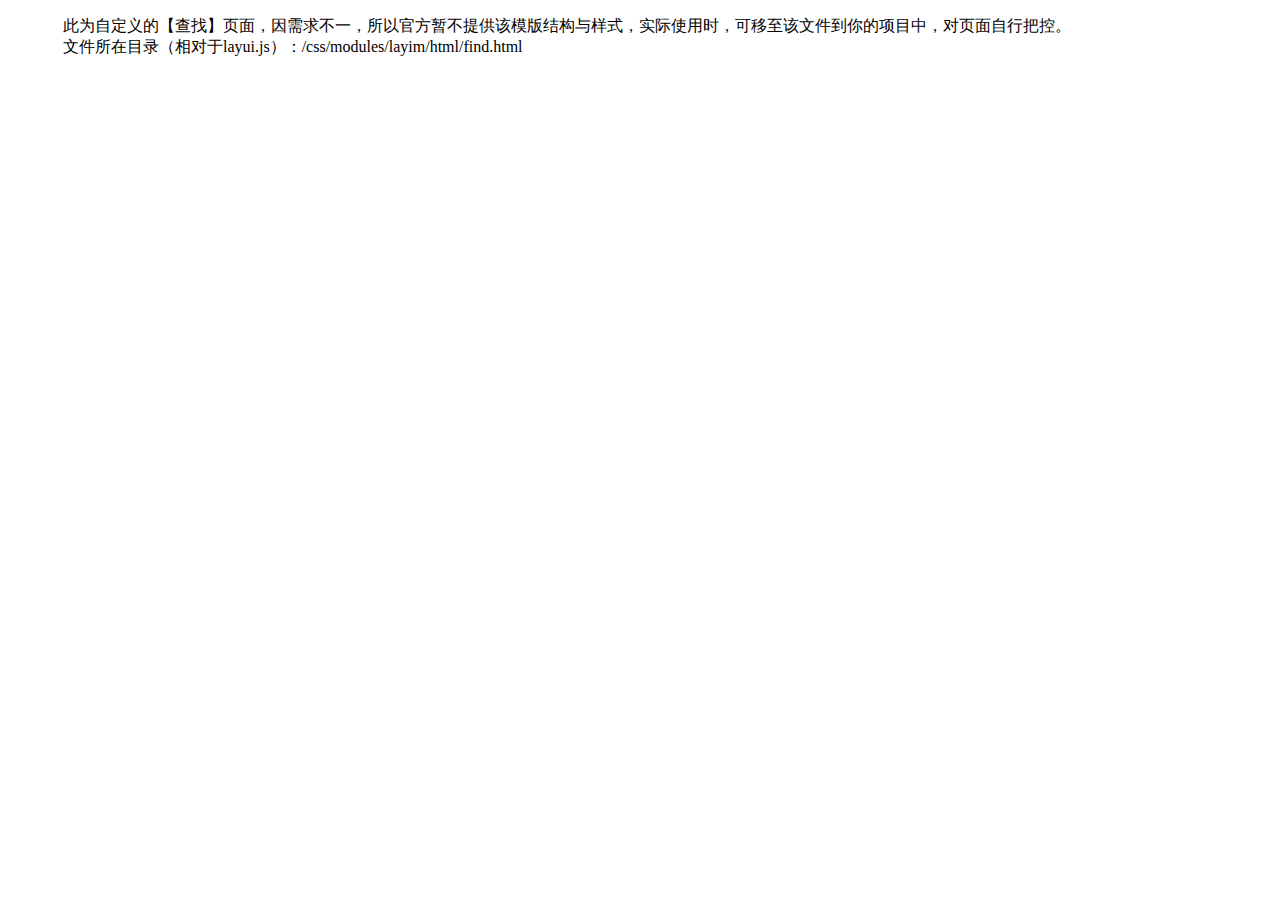
<file: static/cms/common/layui/css/modules/layim/html/find.html>
<!DOCTYPE html>
<html>
<head>
<meta charset="utf-8">
<meta name="viewport" content="width=device-width, initial-scale=1, maximum-scale=1">
<title>发现</title>

<link rel="stylesheet" href="http://local.res.layui.com/layui/src/css/layui.css">
<style>

</style>
</head>
<body>

<div style="margin: 15px;">
  <blockquote class="layui-elem-quote">此为自定义的【查找】页面，因需求不一，所以官方暂不提供该模版结构与样式，实际使用时，可移至该文件到你的项目中，对页面自行把控。
  <br>文件所在目录（相对于layui.js）：/css/modules/layim/html/find.html</blockquote>
</div>



<script src="http://local.res.layui.com/layui/src/layui.js"></script>
<script>
layui.use(['layim', 'laypage'], function(){
  var layim = layui.layim
  ,layer = layui.layer
  ,laytpl = layui.laytpl
  ,$ = layui.jquery
  ,laypage = layui.laypage;
  
  //一些添加好友请求之类的交互参见文档
  
});
</script>
</body>
</html>
</file>
